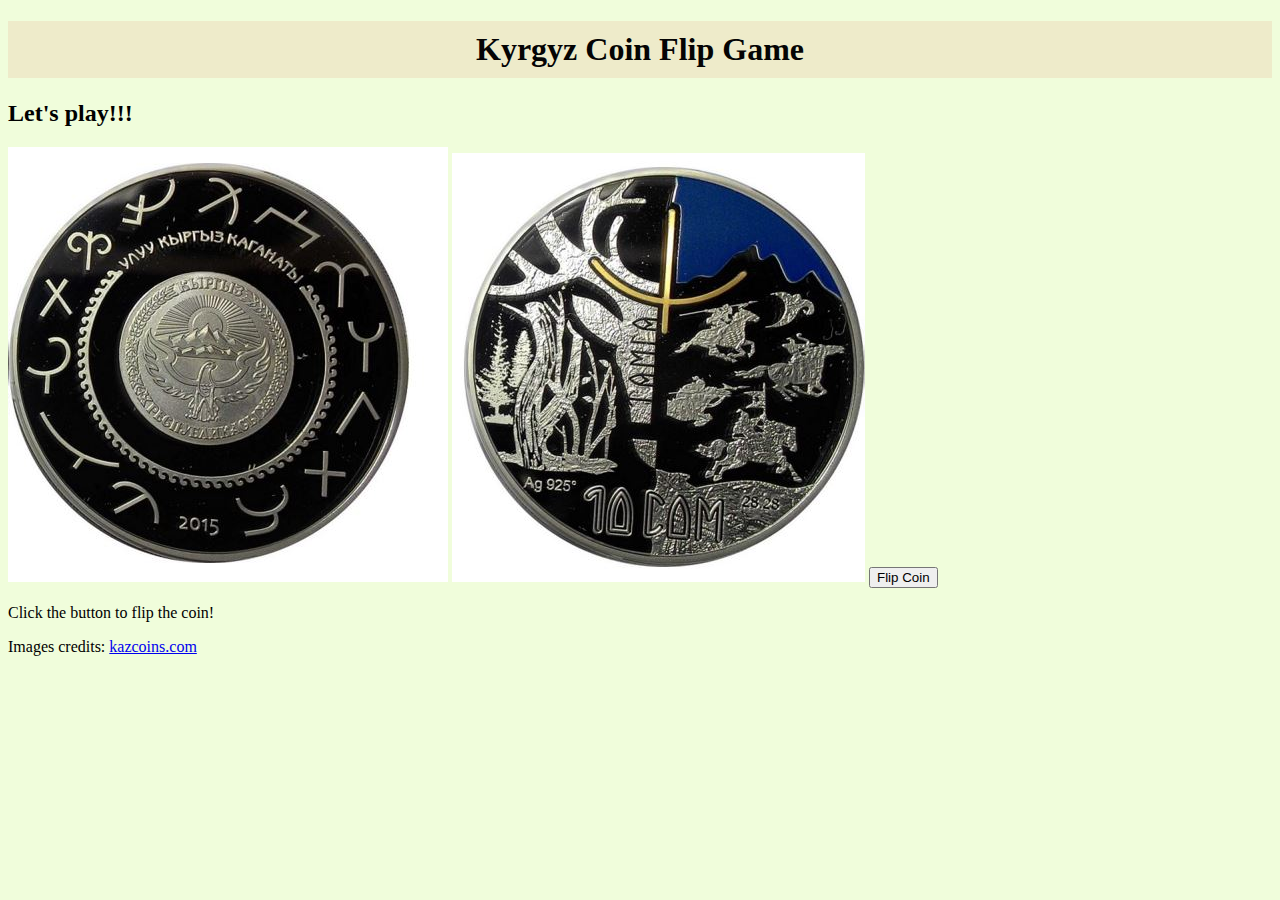
<file: index.html>
<!DOCTYPE html>
<html lang="en">

<head>
        <!--Meta tags-->
    <meta charset="UTF-8">
    <meta name="viewport" content="width=device-width, initial-scale=1.0">
        <!--Title-->
    <title>Coin Flip Game</title>
        <!--Connecting CSS-->
    <link rel="stylesheet" href="style.css">
</head>

<body>
        <!--Header-->
    <h1>Kyrgyz Coin Flip Game</h1>
    <h2>Let's play!!!</h2>
         <!--Added coins images-->
        <img src="coin-heads.jpg" alt="coin-heads" id="coin-heads">
        <img src="coin-tails.jpg" alt="coin-tails" id="coin-tails">

        <!--Button Click me-->
    <button id="mybutton">Flip Coin</button>
    <!--Display result-->
    <p id="result">Click the button to flip the coin!</p>
    <!--Connecting html to js-->
    <script src="script.js"></script>

    <!--Footer-->
    <footer>
        <!--Added Images author-->
        <p>Images credits: <a
                href="https://www.kazcoins.com/product/tamga-symbol-of-unity-of-kyrgyz-kaganat-10-som-kyrgyzstan-silver-coin-with-gold/"
                target="_blank">
                <kazcoins class="com">
                    <kazcoin class="com">kazcoins.com</p>
    </footer>
</body>

</html>
</file>
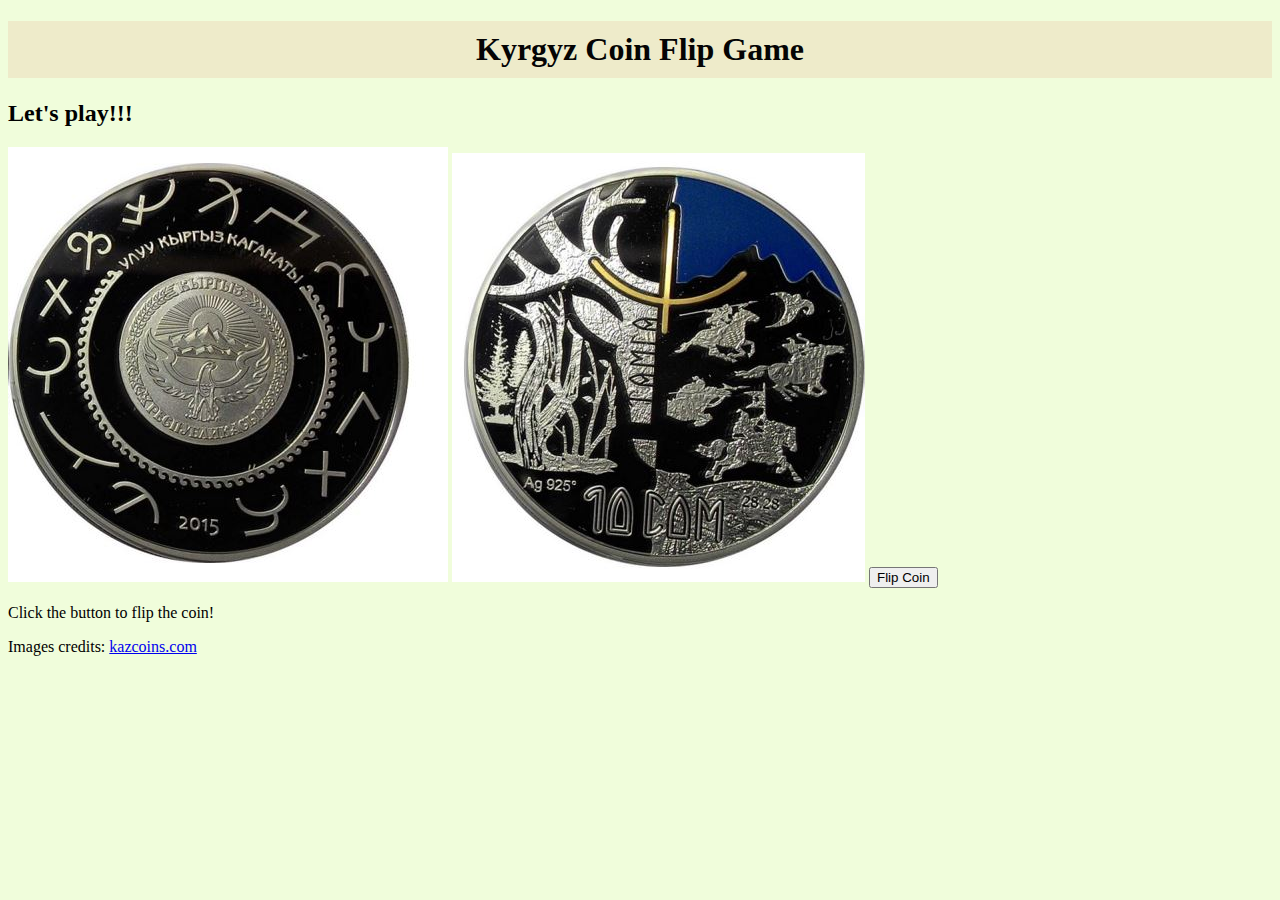
<file: coin-flip-game/index.html>
<!DOCTYPE html>
<html lang="en">

<head>
    <!--Meta tags-->
    <meta charset="UTF-8">
    <meta name="viewport" content="width=device-width, initial-scale=1.0">
    <!--Title-->
    <title>Coin Flip Game</title>
    <!--Connecting CSS-->
    <link rel="stylesheet" href="style.css">
</head>

<body>
    <!--Header-->
    <h1>Kyrgyz Coin Flip Game</h1>
    <h2>Let's play!!!</h2>
    <!--Added coins images-->
    <img src="coin-heads.jpg" alt="coin-heads" id="coin-heads">
    <img src="coin-tails.jpg" alt="coin-tails" id="coin-tails">

    <!--Button Click me-->
    <button id="mybutton">Flip Coin</button>
    <!--Display result-->
    <p id="result">Click the button to flip the coin!</p>
    <!--Connecting html to js-->
    <script src="script.js"></script>

    <!--Footer-->
    <footer>
        <!--Added Images author-->
        <p>Images credits: <a
                href="https://www.kazcoins.com/product/tamga-symbol-of-unity-of-kyrgyz-kaganat-10-som-kyrgyzstan-silver-coin-with-gold/"
                target="_blank">
                <kazcoins class="com">
                    <kazcoin class="com">kazcoins.com</p>
    </footer>
</body>

</html>
</file>
<file: style.css>
body {
    background-color: rgb(240, 253, 219);
}

h1 {
    background-color: rgb(238, 235, 202); 
    color: rgb(4, 4, 4); 
    padding: 10px;
    text-align: center;
}
img{
    text-align: center;
}
</file>
<file: coin-flip-game/style.css>
body {
    background-color: rgb(240, 253, 219);
}

h1 {
    background-color: rgb(238, 235, 202); 
    color: rgb(4, 4, 4); 
    padding: 10px;
    text-align: center;
}
img{
    text-align: center;
}
</file>
